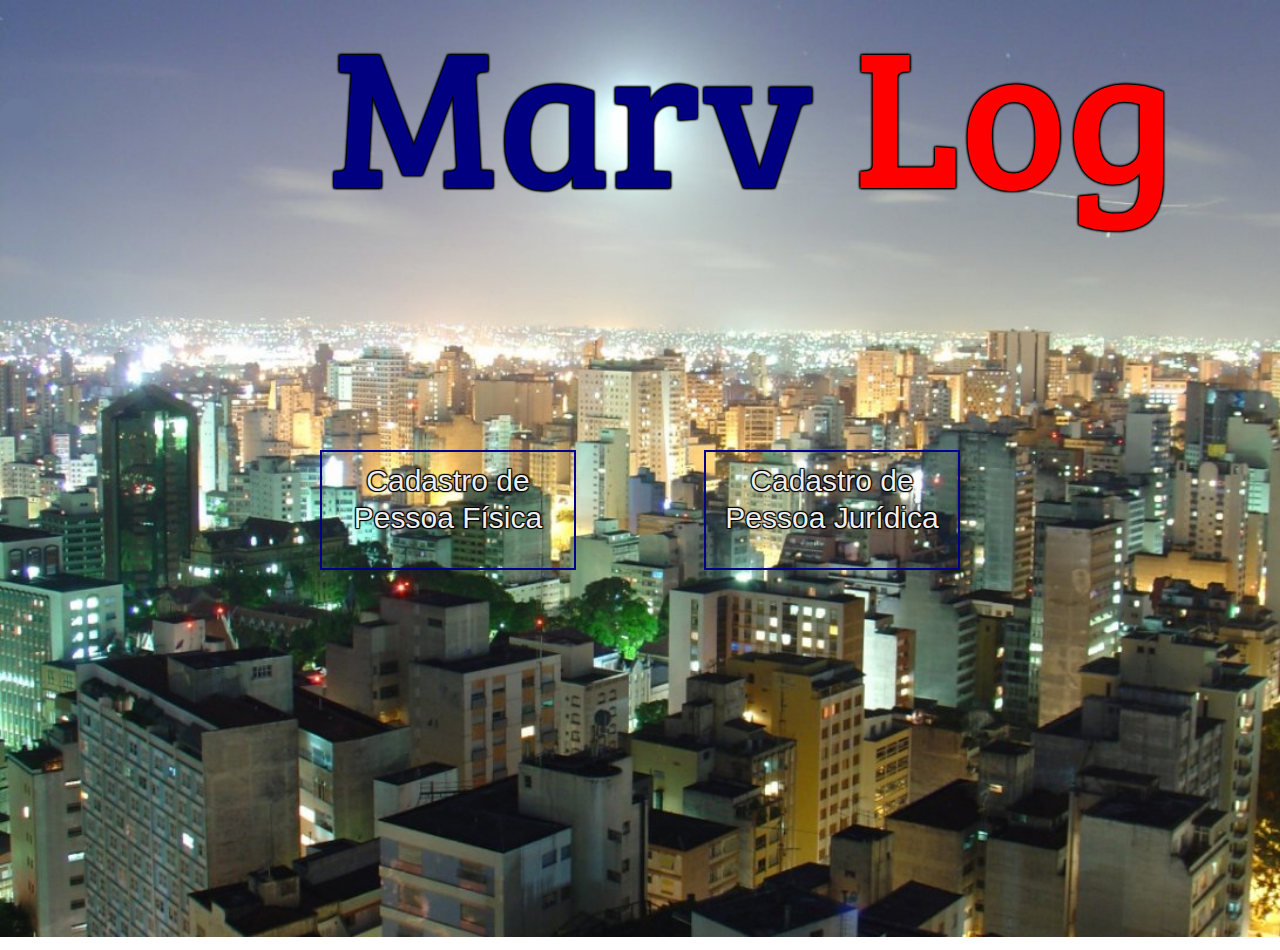
<file: cadastro.html>
<!DOCTYPE html>
<html lang="pt-br">
    <head>
        <meta charset="UTF-8">
        <style>
            @import url('https://fonts.googleapis.com/css?family=Bree+Serif');
			@import url('https://fonts.googleapis.com/css?family=Lobster');
			@import url('https://fonts.googleapis.com/css?family=Shrikhand');
            html{
                overflow-y:hidden;
                overflow-x:hidden;
                margin: 0px;
            }
            body {
                margin: 0px;
                border: none;
            }
            
            a.buttonMain{
                border: solid 2px darkblue;
                color: #eee;
                position: absolute;
                font-family: 'Franklin Gothic Medium', 'Arial Narrow', Arial, sans-serif;
                text-decoration: none;
                font-size: 30px;
                padding: 10px;
            }

            a.buttonMain:hover{
                background-color: darkblue;
                color: white;
                transition: 1s;
            }

            img#imageMain{
                height: 100%;
                width: 110%;
                margin-top: 0px;
                margin-right: 0px;
                margin-left: 0px;
                margin-bottom: 0px;
                align-self: center;
            }

            *:hover{
                animation: 1s;
            }

            p{
                font-family: Impact, Haettenschweiler, 'Arial Narrow Bold';
                font-size: 70px;
                color: white;
                text-shadow: #000 1px -1px 2px, 
					         #000 -1px 1px 2px, 
					         #000 1px 1px 2px, 
					         #000 -1px -1px 2px;
            }

            span#marv{
                color: darkblue;
                font-family: Impact, Haettenschweiler, 'Arial Narrow Bold', sans-serif;
                font-size: 100px;
                text-shadow: white 2px -2px, white -2px 2px, white 2px 2px, white -2px -2px;
            }

            span#log{
                color: red;
                font-family: Impact, Haettenschweiler, 'Arial Narrow Bold', sans-serif;
                font-size: 100px;
                text-shadow:white 2px -2px, white -2px 2px, white 2px 2px, white -2px -2px;
            }

            span#trans{
                font-family: Impact, Haettenschweiler, 'Arial Narrow Bold', sans-serif;
                font-size: 30px;
                color: white;
            }

            div#all{
                left: 50%;
                margin-left: -50%;
                position: absolute;
                width: 100%;
            }

            div#title{
                top: 10%;
                left: 50%;
                margin-left: -50%;
                position: absolute;
                width: 100%;
            }

            a#a1{
                top: 50%;
                left: 30%;
                margin-left: -5%;
                position: absolute;
                width: 20%;
                height: 120px;
                text-align: center;
                text-shadow: #000 1px -1px 1px, 
					         #000 -1px 1px 1px, 
					         #000 1px 1px 1px, 
					         #000 -1px -1px 1px;
            }

            a#a2{
                top: 50%;
                left: 60%;
                margin-left: -5%;
                position: absolute;
                width: 20%;
                height: 120px;
                text-align: center;
                text-shadow: #000 1px -1px 1px, 
					         #000 -1px 1px 1px, 
					         #000 1px 1px 1px, 
					         #000 -1px -1px 1px;
            }

            div#title{
                position: absolute;
                left: 970px;
            }
        </style>
        <link rel="stylesheet" href="assets/css/main.css">
    </head>
    <body>
        <div id="title"><span id="marv_title">Marv </span> <span id="log_title">Log</span></div>
        <img src="images/banner.jpg" id="imageMain"/>
                <div id="button">
                    <a href="https://form.jotformz.com/63204631669659" class="buttonMain" id="a1">Cadastro de Pessoa Física</a>
                    <a href="https://form.jotformz.com/63185270838664" class="buttonMain" id="a2">Cadastro de Pessoa Jurídica</a>
                </div>
            </div>
    </body>
</html>
</file>
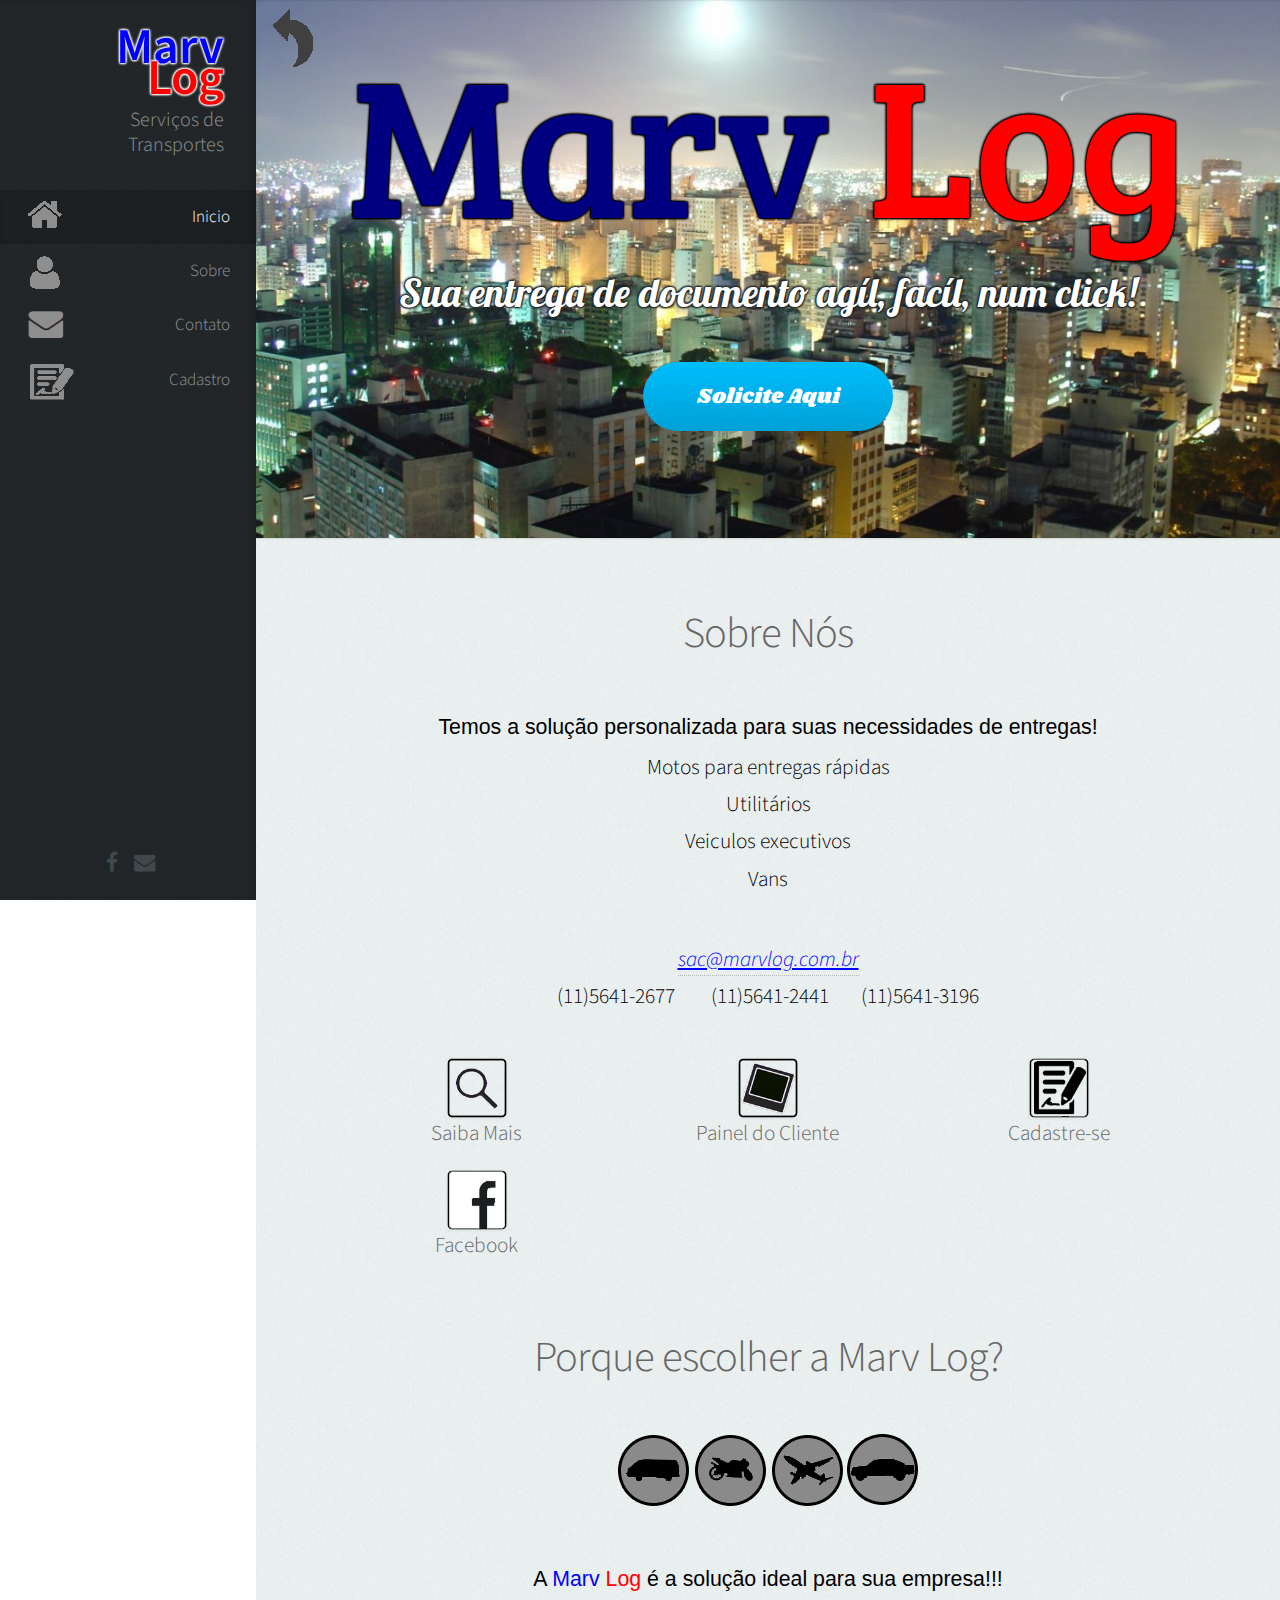
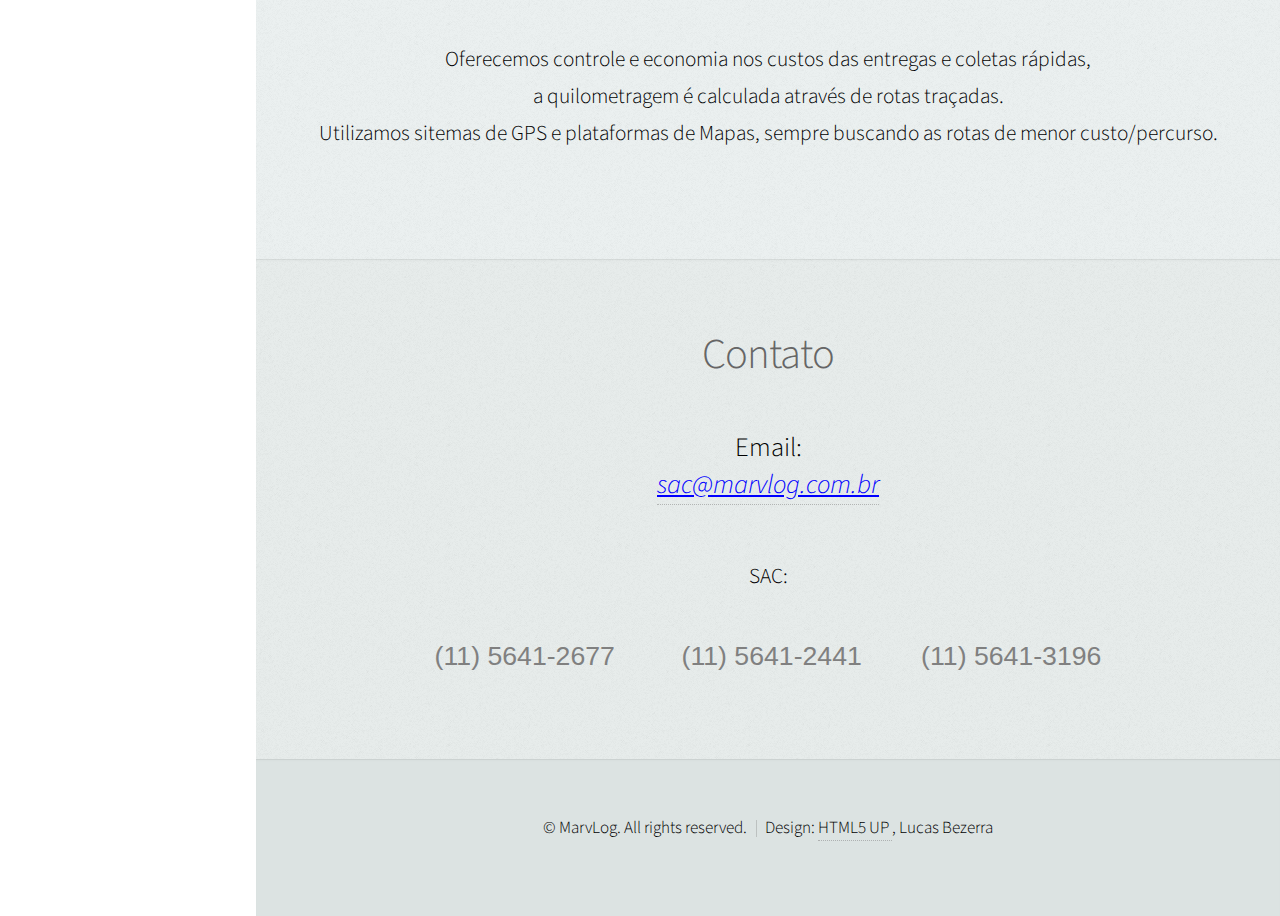
<file: main.html>
<!DOCTYPE HTML>
<html lang="pt-br">
	<head>
		<title>MarvLog</title><link rel='shortcut icon' href="images/ico.png" /> 
		<meta charset="utf-8" />
		<meta name="viewport" content="width=device-width, initial-scale=1" />
		<!--[if lte IE 8]><script src="assets/js/ie/html5shiv.js"></script><![endif]-->
		<link rel="stylesheet" href="assets/css/main.css" />
		<!--[if lte IE 8]><link rel="stylesheet" href="assets/css/ie8.css" /><![endif]-->
		<!--[if lte IE 9]><link rel="stylesheet" href="assets/css/ie9.css" /><![endif]-->
		<style>
			@import url('https://fonts.googleapis.com/css?family=Bree+Serif');
			@import url('https://fonts.googleapis.com/css?family=Lobster');
			@import url('https://fonts.googleapis.com/css?family=Shrikhand');
			img#imageBack{
				position: absolute;
			}
			p#pfooter{
				color: gray;
				font-size: 20pt;
				font-family: Impact, Haettenschweiler, 'Arial Narrow Bold', sans-serif;
			}

			p#pfooter2{
				color: black;
				font-size: 12pt;
				font-family: Verdana, Geneva, Tahoma, sans-serif;
			}

			p#a909{
				font-size: 20pt;
			}
		</style>
	</head>
	<script src="js/alterImage.js"></script>
	<body>
			<div id="header">
				<div class="top">
						<div id="logo">
							<h1><span id="marv">Marv</span><span id="log"> Log</span></h1>
							<p id="h2">Serviços de Transportes</p>
						</div>
						<nav id="nav">
							<ul>
								<li><a href="#top" id="top-link" class="skel-layers-ignoreHref"><img src="images/icon_house.png" alt="" class="left_icon">Inicio</a></li>

								<li><a href="#about" id="about-link" class="skel-layers-ignoreHref"><img src="images/icon_contact.png" alt="" class="left_icon">Sobre</a></li>

								<li><a href="#contact" id="contact-link" class="skel-layers-ignoreHref"><img src="images/icon_envelope.png" alt="" class="left_icon">Contato</a></li>

								<li><a href="cadastro.html" id="top-link" class="skel-layers-ignoreHref"><img src="images/icon_register.png" alt="" class="left_icon" id="img1111">Cadastro</a></li>
							</ul>
						</nav>
				</div>
				<div class="bottom">
						<ul class="icons">
							<li><a href="https://www.facebook.com/sac.marvlog" class="icon fa-facebook" target="_blank"><span class="label">Facebook</span></a></li>
							<li><a href="mailto:sac@marvlog.com.br" class="icon fa-envelope"><span class="label">Email</span></a></li>
						</ul>
				</div>
			</div>
			<div id="main">
				<a href="index.html"><img src="images/back.png" alt="" onmouseover="alterImage4('images/back1.png')" onmouseout="alterImage4('images/back.png')" id="imageBack"></a>
					<section id="top" class="one dark cover">
						<div class="container">
							<header>
								<h2 class="alt"><span id="marv_title">Marv </span><span id="log_title">Log</span></h2>
								</span><br><strong><span id="click">Sua entrega de documento agíl, facíl, num click!</strong>
							</header>
							<footer>
								<a href="https://form.jotformz.com/63155419259663" class="button scrolly" id="motoboy" target="_blank">Solicite Aqui</a>
							</footer>
						</div>
					</section>
				<section id="about" class="three">
						<div class="container">
					<section id="portfolio" class="two">
						<div class="container">

							<header>
								<h2>Sobre Nós</h2>
							</header>
							<p id="sn"><b> Temos a solução personalizada para suas necessidades de entregas!</b>
								<ul id="aa">
									<li>Motos para entregas rápidas</li> 
									<li>Utilitários</li> 
									<li>Veiculos executivos</li> 
									<li>Vans</li>
								</ul>
							</p>
							<em><a href="mailto:sac@marvlog.com.br">sac@marvlog.com.br</a></em>
						   <p>(11)5641-2677 &nbsp;&nbsp;&nbsp;&nbsp;&nbsp;&nbsp;&nbsp;&nbsp;(11)5641-2441&nbsp;&nbsp;&nbsp;&nbsp;&nbsp;&nbsp;&nbsp; (11)5641-3196</p>
							<div class="row">
								<div class="4u 12u$(mobile)" >
									<article class="item" onmouseover="alterImage1('images/icon1a.png')" onmouseout="alterImage1('images/icon1b.png')">

										<a href="saiba.html" class="image fit"><img src="images/icon1b.png" id="icon1" alt="" onmouseover="alterImage1('images/icon1a.png')" onmouseout="alterImage1('images/icon1b.png')"/></a>

									</article>
									<h1>Saiba Mais</h1>
								</div>
								<div class="4u 12u$(mobile)">
									<article class="item" onmouseover="alterImage2('images/icon2a.png')" onmouseout="alterImage2('images/icon2b.png')">
										<a href="http://www.sysweb7.com.br/marvlog/" class="image fit"><img src="images/icon2b.png" id="icon2" alt="" onmouseover="alterImage2('images/icon2a.png')" onmouseout="alterImage2('images/icon2b.png')"/></a>
									</article>
									<h1>Painel do Cliente</h1>
								</div>
								<div class="4u 12u$(mobile)">
									<article class="item" onmouseover="alterImage100('images/icon4a.png')" onmouseout="alterImage100('images/icon4b.png')">
										<a href="" class="image fit"><img src="images/icon4b.png" id="icon100" alt="" onmouseover="alterImage100('images/icon4a.png')" onmouseout="alterImage100('images/icon4b.png')"/></a>
									</article>
									<h1>Cadastre-se</h1>
								</div>
								<div class="4u$ 12u$(mobile)">
									<article class="item" onmouseover="alterImage3('images/icon3a.png')" onmouseout="alterImage3('images/icon3b.png')">
										<a href="https://www.facebook.com/sac.marvlog" class="image fit" target="_blank"><img src="images/icon3b.png" id="icon3" alt="" onmouseover="alterImage3('images/icon3a.png')" onmouseout="alterImage3('images/icon3b.png')"/></a>
									</article>
									<h1>Facebook</h1>
								</div>
							</div>

						</div>
					</section>					
							<header>
								<h2>Porque escolher a Marv Log?</h2>
							</header>
							<img src="images/icon_van_a.png" id="icon5" onmouseover="alterImage5('images/icon_van_b.png')" onmouseout="alterImage5('images/icon_van_a.png')">
							<img src="images/icon_moto_a.png" id="icon6" onmouseover="alterImage6('images/icon_moto_b.png')" onmouseout="alterImage6('images/icon_moto_a.png')">
							<img src="images/icon_airplane_a.png" id="icon7" onmouseover="alterImage7('images/icon_airplane_b.png')" onmouseout="alterImage7('images/icon_airplane_a.png')">
							<img src="images/icon_car_a.png" id="icon8" onmouseover="alterImage8('images/icon_car_b.png')" onmouseout="alterImage8('images/icon_car_a.png')">
							<p><p id="p911">A <span id="marv">Marv </span><span id="log">Log</span> é a solução ideal para sua empresa!!!</p> Oferecemos controle e economia nos custos das entregas e coletas rápidas, <br>a quilometragem é calculada através de rotas traçadas. <br>
							Utilizamos sitemas de GPS e plataformas de Mapas, sempre buscando as rotas de menor custo/percurso.</p>
						</div>
					</section>
					<section id="contact" class="four">
						<div class="container">
							<header>
								<h2>Contato</h2>
							</header>
							<p id="a909">Email:<br><em><a href="mailto:sac@marvlog.com.br">sac@marvlog.com.br</a></em></p>
							<p id="a910">SAC:<br>
							<p id="pfooter">(11) 5641-2677 &nbsp;&nbsp;&nbsp;&nbsp;&nbsp;&nbsp;&nbsp;&nbsp;(11) 5641-2441&nbsp;&nbsp;&nbsp;&nbsp;&nbsp;&nbsp;&nbsp; (11) 5641-3196	</p>
							<br>
						</div>
					</section>
			</div>
			<div id="footer">
					<ul class="copyright">
						<li>&copy; MarvLog. All rights reserved.</li><li>Design: <a href="http://html5up.net">HTML5 UP </a>, Lucas Bezerra</li>
					</ul>
			</div>
			<script src="assets/js/jquery.min.js"></script>
			<script src="assets/js/jquery.scrolly.min.js"></script>
			<script src="assets/js/jquery.scrollzer.min.js"></script>
			<script src="assets/js/skel.min.js"></script>
			<script src="assets/js/util.js"></script>
			<!--[if lte IE 8]><script src="assets/js/ie/respond.min.js"></script><![endif]-->
			<script src="assets/js/main.js"></script>
			<!-- BEGIN JIVOSITE CODE {literal} -->
			<script type='text/javascript'>
			(function(){ var widget_id = '2mgETeZPfO';var d=document;var w=window;function l(){
			var s = document.createElement('script'); s.type = 'text/javascript'; s.async = true; s.src = '//code.jivosite.com/script/widget/'+widget_id; var ss = document.getElementsByTagName('script')[0]; ss.parentNode.insertBefore(s, ss);}if(d.readyState=='complete'){l();}else{if(w.attachEvent){w.attachEvent('onload',l);}else{w.addEventListener('load',l,false);}}})();</script>
			<!-- {/literal} END JIVOSITE CODE -->
	</body>
</html>
</file>
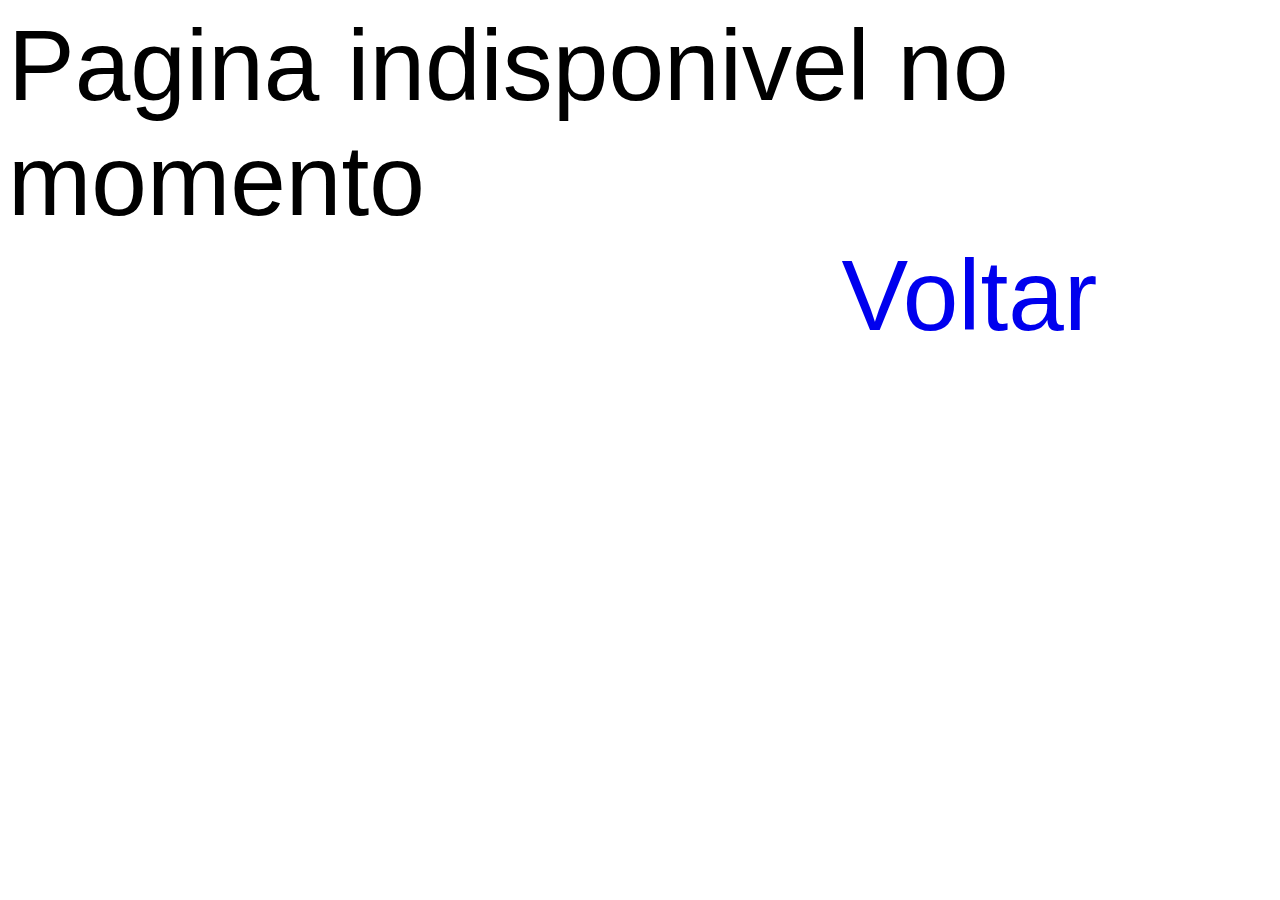
<file: painel.html>
<head>
    <style>
        *{
            font-family: Impact, Haettenschweiler, 'Arial Narrow Bold', sans-serif;
            font-size: 100px;
            text-decoration: none;
        }
    </style>
</head>
<body>
    Pagina indisponivel no momento
    <a href="index.html">&nbsp;&nbsp;&nbsp;&nbsp;&nbsp;&nbsp;&nbsp;&nbsp;&nbsp;&nbsp;&nbsp;&nbsp;&nbsp;&nbsp;&nbsp;&nbsp;&nbsp;&nbsp;&nbsp;&nbsp;&nbsp;&nbsp;&nbsp;&nbsp;&nbsp;&nbsp;&nbsp;&nbsp;&nbsp;&nbsp;Voltar</a>
</body>
</file>
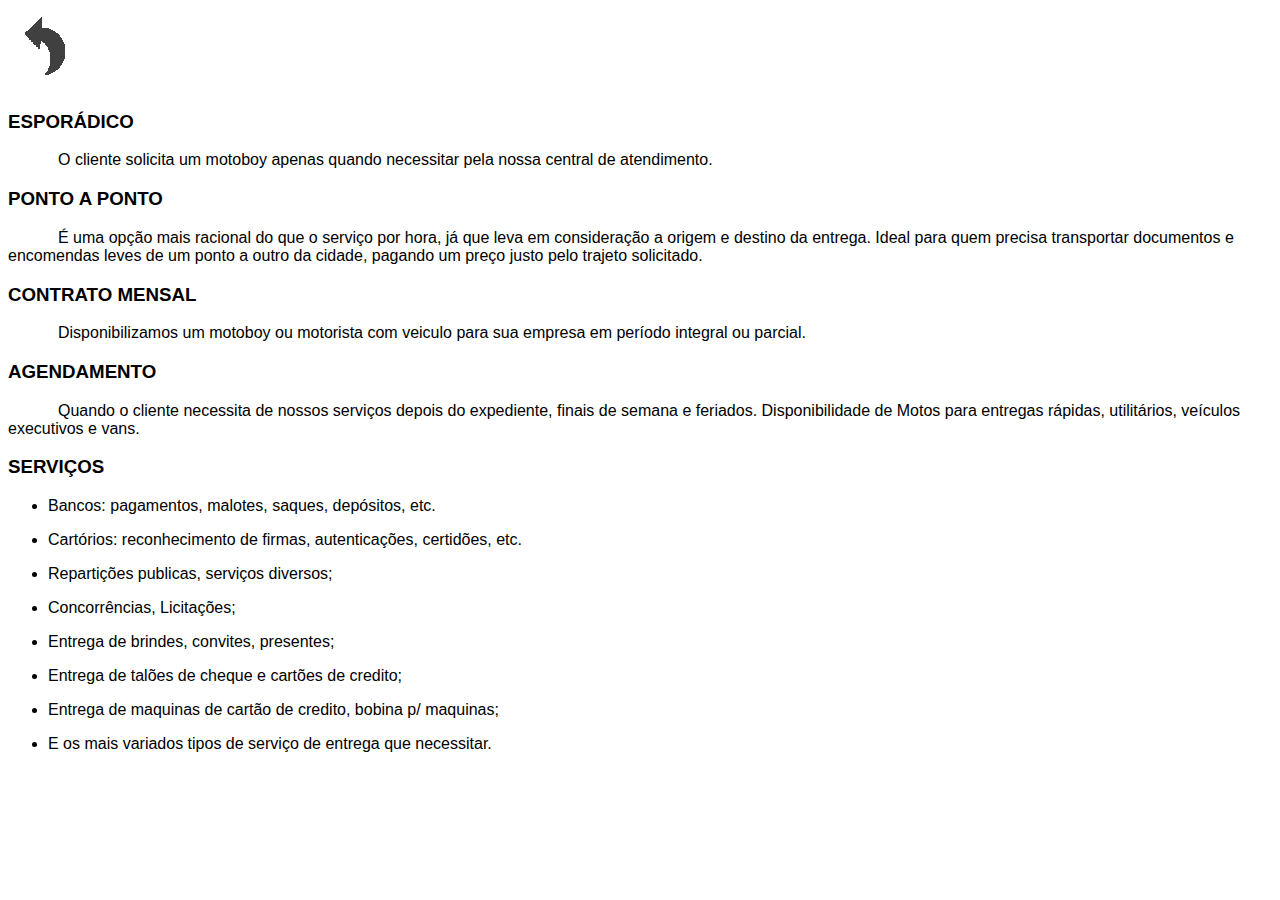
<file: saiba.html>
<!DOCTYPE html>  
<html lang="pt-br">
    <head>
        <meta charset="UTF-8">
        <style>
            h3{
                font-family: Arial, Helvetica, sans-serif;
            }

            p{
                text-indent: 50px;
                font-family: Verdana, Geneva, Tahoma, sans-serif;
            }

            p#a{
                text-indent: 0px !important;
            }
        </style>
    </head>
    <body>  
            <script src="js/alterImage.js"></script>
            <a href="main.html"><img src="images/back.png" alt="" onmouseover="alterImage4('images/back1.png')" onmouseout="alterImage4('images/back.png')" id="imageBack"></a>

            <h3>ESPORÁDICO</h3>
            <p>O cliente solicita um motoboy apenas quando necessitar pela nossa central de atendimento.</p>

            <h3>PONTO A PONTO</h3>

            <p>É uma opção mais racional do que o serviço por hora, já que leva em consideração a origem e destino da entrega. Ideal para quem precisa transportar documentos e encomendas leves de um ponto a outro da cidade, pagando um preço justo pelo trajeto solicitado.</p>

            <h3>CONTRATO MENSAL</h3>
            <p>Disponibilizamos um motoboy ou motorista com veiculo para sua empresa em período integral ou parcial.</p>

            <h3>AGENDAMENTO</h3>

            <p>Quando o cliente necessita de nossos serviços depois do expediente, finais de semana e feriados.
            Disponibilidade de Motos para entregas rápidas, utilitários, veículos executivos e vans.</p>
            <h3>SERVIÇOS</h3>
            <ul>
                <li><p id="a">Bancos: pagamentos, malotes, saques, depósitos, etc.</li></p>
                <li><p id="a">Cartórios: reconhecimento de firmas, autenticações, certidões, etc.</li></p>
                <li><p id="a">Repartições publicas, serviços diversos;</li></p>
                <li><p id="a">Concorrências, Licitações;</li></p>
                <li><p id="a">Entrega de brindes, convites, presentes;</li></p>
                <li><p id="a">Entrega de talões de cheque e cartões de credito;  </li></p>
                <li><p id="a">Entrega de maquinas de cartão de credito, bobina p/ maquinas;</li></p>
                <li><p id="a">E os mais variados tipos de serviço de entrega que necessitar.</li></p>
            </ul>
            <!-- BEGIN JIVOSITE CODE {literal} -->
<script type='text/javascript'>
(function(){ var widget_id = '2mgETeZPfO';var d=document;var w=window;function l(){
var s = document.createElement('script'); s.type = 'text/javascript'; s.async = true; s.src = '//code.jivosite.com/script/widget/'+widget_id; var ss = document.getElementsByTagName('script')[0]; ss.parentNode.insertBefore(s, ss);}if(d.readyState=='complete'){l();}else{if(w.attachEvent){w.attachEvent('onload',l);}else{w.addEventListener('load',l,false);}}})();</script>
<!-- {/literal} END JIVOSITE CODE -->
    </body>
</html>
</file>
<file: assets/css/ie8.css>
/*
	Prologue by HTML5 UP
	html5up.net | @ajlkn
	Free for personal and commercial use under the CCA 3.0 license (html5up.net/license)
*/

/* Section/Article */

	section > .last-child, section.last-child, article > .last-child, article.last-child {
		margin-bottom: 0;
	}

/* Form */

	form input[type="text"],
	form input[type="email"],
	form input[type="password"],
	form select,
	form textarea {
		-ms-behavior: url("assets/js/ie/PIE.htc");
	}

/* Button */

	input[type="button"],
	input[type="submit"],
	input[type="reset"],
	button,
	.button {
		-ms-behavior: url("assets/js/ie/PIE.htc");
	}

/* Header */

	#nav ul li a {
		color: #888;
	}

		#nav ul li a.active {
			background: #1C2022;
		}

	#headerToggle .toggle {
		background-color: #888;
	}

/* Main */

	#main > section.cover {
		background-position: auto;
		-ms-behavior: url("assets/js/ie/backgroundsize.min.htc");
	}
</file>
<file: assets/css/ie9.css>
/*
	Prologue by HTML5 UP
	html5up.net | @ajlkn
	Free for personal and commercial use under the CCA 3.0 license (html5up.net/license)
*/

/* Button */

	input[type="button"],
	input[type="submit"],
	input[type="reset"],
	button,
	.button {
		background-image: url("images/ie/grad0-15.svg");
	}
</file>
<file: assets/css/main.css>
@import url("font-awesome.min.css");
@import url("https://fonts.googleapis.com/css?family=Source+Sans+Pro:300,300italic,400,600");
/*
	Prologue by HTML5 UP
	html5up.net | @ajlkn
	Free for personal and commercial use under the CCA 3.0 license (html5up.net/license)
*/

/* Reset */

	*{color:black;}


	html, body, div, span, applet, object, iframe, h1, h2, h3, h4, h5, h6, p, blockquote, pre, a, abbr, acronym, address, big, cite, code, del, dfn, em, img, ins, kbd, q, s, samp, small, strike, strong, sub, sup, tt, var, b, u, i, center, dl, dt, dd, ol, ul, li, fieldset, form, label, legend, table, caption, tbody, tfoot, thead, tr, th, td, article, aside, canvas, details, embed, figure, figcaption, footer, header, hgroup, menu, nav, output, ruby, section, summary, time, mark, audio, video {
		margin: 0;
		padding: 0;
		border: 0;
		font-size: 100%;
		font: inherit;
		vertical-align: baseline;
	}

	article, aside, details, figcaption, figure, footer, header, hgroup, menu, nav, section {
		display: block;
	}

	body {
		line-height: 1;
	}

	ol, ul {
		list-style: none;
	}

	blockquote, q {
		quotes: none;
	}

	blockquote:before, blockquote:after, q:before, q:after {
		content: '';
		content: none;
	}

	table {
		border-collapse: collapse;
		border-spacing: 0;
	}

	body {
		-webkit-text-size-adjust: none;
	}

/* Box Model */

	*, *:before, *:after {
		-moz-box-sizing: border-box;
		-webkit-box-sizing: border-box;
		box-sizing: border-box;
	}

/* Containers */

	.container {
		margin-left: auto;
		margin-right: auto;
	}

	.container.\31 25\25 {
		width: 100%;
		max-width: 1750px;
		min-width: 1400px;
	}

	.container.\37 5\25 {
		width: 1050px;
	}

	.container.\35 0\25 {
		width: 700px;
	}

	.container.\32 5\25 {
		width: 350px;
	}

	.container {
		width: 1400px;
	}

	@media screen and (min-width: 961px) and (max-width: 1880px) {

		.container.\31 25\25 {
			width: 100%;
			max-width: 1500px;
			min-width: 1200px;
		}

		.container.\37 5\25 {
			width: 900px;
		}

		.container.\35 0\25 {
			width: 600px;
		}

		.container.\32 5\25 {
			width: 300px;
		}

		.container {
			width: 1200px;
		}

	}

	@media screen and (min-width: 961px) and (max-width: 1620px) {

		.container.\31 25\25 {
			width: 100%;
			max-width: 1200px;
			min-width: 960px;
		}

		.container.\37 5\25 {
			width: 720px;
		}

		.container.\35 0\25 {
			width: 480px;
		}

		.container.\32 5\25 {
			width: 240px;
		}

		.container {
			width: 960px;
		}

	}

	@media screen and (min-width: 961px) and (max-width: 1320px) {

		.container.\31 25\25 {
			width: 100%;
			max-width: 125%;
			min-width: 100%;
		}

		.container.\37 5\25 {
			width: 75%;
		}

		.container.\35 0\25 {
			width: 50%;
		}

		.container.\32 5\25 {
			width: 25%;
		}

		.container {
			width: 100%;
		}

	}

	@media screen and (max-width: 960px) {

		.container.\31 25\25 {
			width: 100%;
			max-width: 125%;
			min-width: 100%;
		}

		.container.\37 5\25 {
			width: 75%;
		}

		.container.\35 0\25 {
			width: 50%;
		}

		.container.\32 5\25 {
			width: 25%;
		}

		.container {
			width: 100%;
		}

	}

	@media screen and (max-width: 736px) {

		.container.\31 25\25 {
			width: 100%;
			max-width: 125%;
			min-width: 100%;
		}

		.container.\37 5\25 {
			width: 75%;
		}

		.container.\35 0\25 {
			width: 50%;
		}

		.container.\32 5\25 {
			width: 25%;
		}

		.container {
			width: 100% !important;
		}

	}

/* Grid */

	.row {
		border-bottom: solid 1px transparent;
		-moz-box-sizing: border-box;
		-webkit-box-sizing: border-box;
		box-sizing: border-box;
	}

	.row > * {
		float: left;
		-moz-box-sizing: border-box;
		-webkit-box-sizing: border-box;
		box-sizing: border-box;
	}

	.row:after, .row:before {
		content: '';
		display: block;
		clear: both;
		height: 0;
	}

	.row.uniform > * > :first-child {
		margin-top: 0;
	}

	.row.uniform > * > :last-child {
		margin-bottom: 0;
	}

	.row.\30 \25 > * {
		padding: 0px 0 0 0px;
	}

	.row.\30 \25 {
		margin: 0px 0 -1px 0px;
	}

	.row.uniform.\30 \25 > * {
		padding: 0px 0 0 0px;
	}

	.row.uniform.\30 \25 {
		margin: 0px 0 -1px 0px;
	}

	.row > * {
		padding: 40px 0 0 40px;
	}

	.row {
		margin: -40px 0 -1px -40px;
	}

	.row.uniform > * {
		padding: 40px 0 0 40px;
	}

	.row.uniform {
		margin: -40px 0 -1px -40px;
	}

	.row.\32 00\25 > * {
		padding: 80px 0 0 80px;
	}

	.row.\32 00\25 {
		margin: -80px 0 -1px -80px;
	}

	.row.uniform.\32 00\25 > * {
		padding: 80px 0 0 80px;
	}

	.row.uniform.\32 00\25 {
		margin: -80px 0 -1px -80px;
	}

	.row.\31 50\25 > * {
		padding: 60px 0 0 60px;
	}

	.row.\31 50\25 {
		margin: -60px 0 -1px -60px;
	}

	.row.uniform.\31 50\25 > * {
		padding: 60px 0 0 60px;
	}

	.row.uniform.\31 50\25 {
		margin: -60px 0 -1px -60px;
	}

	.row.\35 0\25 > * {
		padding: 20px 0 0 20px;
	}

	.row.\35 0\25 {
		margin: -20px 0 -1px -20px;
	}

	.row.uniform.\35 0\25 > * {
		padding: 20px 0 0 20px;
	}

	.row.uniform.\35 0\25 {
		margin: -20px 0 -1px -20px;
	}

	.row.\32 5\25 > * {
		padding: 10px 0 0 10px;
	}

	.row.\32 5\25 {
		margin: -10px 0 -1px -10px;
	}

	.row.uniform.\32 5\25 > * {
		padding: 10px 0 0 10px;
	}

	.row.uniform.\32 5\25 {
		margin: -10px 0 -1px -10px;
	}

	.\31 2u, .\31 2u\24 {
		width: 100%;
		clear: none;
		margin-left: 0;
	}

	.\31 1u, .\31 1u\24 {
		width: 91.6666666667%;
		clear: none;
		margin-left: 0;
	}

	.\31 0u, .\31 0u\24 {
		width: 83.3333333333%;
		clear: none;
		margin-left: 0;
	}

	.\39 u, .\39 u\24 {
		width: 75%;
		clear: none;
		margin-left: 0;
	}

	.\38 u, .\38 u\24 {
		width: 66.6666666667%;
		clear: none;
		margin-left: 0;
	}

	.\37 u, .\37 u\24 {
		width: 58.3333333333%;
		clear: none;
		margin-left: 0;
	}

	.\36 u, .\36 u\24 {
		width: 50%;
		clear: none;
		margin-left: 0;
	}

	.\35 u, .\35 u\24 {
		width: 41.6666666667%;
		clear: none;
		margin-left: 0;
	}

	.\34 u, .\34 u\24 {
		width: 33.3333333333%;
		clear: none;
		margin-left: 0;
	}

	.\33 u, .\33 u\24 {
		width: 25%;
		clear: none;
		margin-left: 0;
	}

	.\32 u, .\32 u\24 {
		width: 16.6666666667%;
		clear: none;
		margin-left: 0;
	}

	.\31 u, .\31 u\24 {
		width: 8.3333333333%;
		clear: none;
		margin-left: 0;
	}

	.\31 2u\24 + *,
	.\31 1u\24 + *,
	.\31 0u\24 + *,
	.\39 u\24 + *,
	.\38 u\24 + *,
	.\37 u\24 + *,
	.\36 u\24 + *,
	.\35 u\24 + *,
	.\34 u\24 + *,
	.\33 u\24 + *,
	.\32 u\24 + *,
	.\31 u\24 + * {
		clear: left;
	}

	.\-11u {
		margin-left: 91.66667%;
	}

	.\-10u {
		margin-left: 83.33333%;
	}

	.\-9u {
		margin-left: 75%;
	}

	.\-8u {
		margin-left: 66.66667%;
	}

	.\-7u {
		margin-left: 58.33333%;
	}

	.\-6u {
		margin-left: 50%;
	}

	.\-5u {
		margin-left: 41.66667%;
	}

	.\-4u {
		margin-left: 33.33333%;
	}

	.\-3u {
		margin-left: 25%;
	}

	.\-2u {
		margin-left: 16.66667%;
	}

	.\-1u {
		margin-left: 8.33333%;
	}

	@media screen and (min-width: 961px) and (max-width: 1880px) {

		.row > * {
			padding: 40px 0 0 40px;
		}

		.row {
			margin: -40px 0 -1px -40px;
		}

		.row.uniform > * {
			padding: 40px 0 0 40px;
		}

		.row.uniform {
			margin: -40px 0 -1px -40px;
		}

		.row.\32 00\25 > * {
			padding: 80px 0 0 80px;
		}

		.row.\32 00\25 {
			margin: -80px 0 -1px -80px;
		}

		.row.uniform.\32 00\25 > * {
			padding: 80px 0 0 80px;
		}

		.row.uniform.\32 00\25 {
			margin: -80px 0 -1px -80px;
		}

		.row.\31 50\25 > * {
			padding: 60px 0 0 60px;
		}

		.row.\31 50\25 {
			margin: -60px 0 -1px -60px;
		}

		.row.uniform.\31 50\25 > * {
			padding: 60px 0 0 60px;
		}

		.row.uniform.\31 50\25 {
			margin: -60px 0 -1px -60px;
		}

		.row.\35 0\25 > * {
			padding: 20px 0 0 20px;
		}

		.row.\35 0\25 {
			margin: -20px 0 -1px -20px;
		}

		.row.uniform.\35 0\25 > * {
			padding: 20px 0 0 20px;
		}

		.row.uniform.\35 0\25 {
			margin: -20px 0 -1px -20px;
		}

		.row.\32 5\25 > * {
			padding: 10px 0 0 10px;
		}

		.row.\32 5\25 {
			margin: -10px 0 -1px -10px;
		}

		.row.uniform.\32 5\25 > * {
			padding: 10px 0 0 10px;
		}

		.row.uniform.\32 5\25 {
			margin: -10px 0 -1px -10px;
		}

		.\31 2u\28wide\29, .\31 2u\24\28wide\29 {
			width: 100%;
			clear: none;
			margin-left: 0;
		}

		.\31 1u\28wide\29, .\31 1u\24\28wide\29 {
			width: 91.6666666667%;
			clear: none;
			margin-left: 0;
		}

		.\31 0u\28wide\29, .\31 0u\24\28wide\29 {
			width: 83.3333333333%;
			clear: none;
			margin-left: 0;
		}

		.\39 u\28wide\29, .\39 u\24\28wide\29 {
			width: 75%;
			clear: none;
			margin-left: 0;
		}

		.\38 u\28wide\29, .\38 u\24\28wide\29 {
			width: 66.6666666667%;
			clear: none;
			margin-left: 0;
		}

		.\37 u\28wide\29, .\37 u\24\28wide\29 {
			width: 58.3333333333%;
			clear: none;
			margin-left: 0;
		}

		.\36 u\28wide\29, .\36 u\24\28wide\29 {
			width: 50%;
			clear: none;
			margin-left: 0;
		}

		.\35 u\28wide\29, .\35 u\24\28wide\29 {
			width: 41.6666666667%;
			clear: none;
			margin-left: 0;
		}

		.\34 u\28wide\29, .\34 u\24\28wide\29 {
			width: 33.3333333333%;
			clear: none;
			margin-left: 0;
		}

		.\33 u\28wide\29, .\33 u\24\28wide\29 {
			width: 25%;
			clear: none;
			margin-left: 0;
		}

		.\32 u\28wide\29, .\32 u\24\28wide\29 {
			width: 16.6666666667%;
			clear: none;
			margin-left: 0;
		}

		.\31 u\28wide\29, .\31 u\24\28wide\29 {
			width: 8.3333333333%;
			clear: none;
			margin-left: 0;
		}

		.\31 2u\24\28wide\29 + *,
		.\31 1u\24\28wide\29 + *,
		.\31 0u\24\28wide\29 + *,
		.\39 u\24\28wide\29 + *,
		.\38 u\24\28wide\29 + *,
		.\37 u\24\28wide\29 + *,
		.\36 u\24\28wide\29 + *,
		.\35 u\24\28wide\29 + *,
		.\34 u\24\28wide\29 + *,
		.\33 u\24\28wide\29 + *,
		.\32 u\24\28wide\29 + *,
		.\31 u\24\28wide\29 + * {
			clear: left;
		}

		.\-11u\28wide\29 {
			margin-left: 91.66667%;
		}

		.\-10u\28wide\29 {
			margin-left: 83.33333%;
		}

		.\-9u\28wide\29 {
			margin-left: 75%;
		}

		.\-8u\28wide\29 {
			margin-left: 66.66667%;
		}

		.\-7u\28wide\29 {
			margin-left: 58.33333%;
		}

		.\-6u\28wide\29 {
			margin-left: 50%;
		}

		.\-5u\28wide\29 {
			margin-left: 41.66667%;
		}

		.\-4u\28wide\29 {
			margin-left: 33.33333%;
		}

		.\-3u\28wide\29 {
			margin-left: 25%;
		}

		.\-2u\28wide\29 {
			margin-left: 16.66667%;
		}

		.\-1u\28wide\29 {
			margin-left: 8.33333%;
		}

	}

	@media screen and (min-width: 961px) and (max-width: 1620px) {

		.row > * {
			padding: 40px 0 0 40px;
		}

		.row {
			margin: -40px 0 -1px -40px;
		}

		.row.uniform > * {
			padding: 40px 0 0 40px;
		}

		.row.uniform {
			margin: -40px 0 -1px -40px;
		}

		.row.\32 00\25 > * {
			padding: 80px 0 0 80px;
		}

		.row.\32 00\25 {
			margin: -80px 0 -1px -80px;
		}

		.row.uniform.\32 00\25 > * {
			padding: 80px 0 0 80px;
		}

		.row.uniform.\32 00\25 {
			margin: -80px 0 -1px -80px;
		}

		.row.\31 50\25 > * {
			padding: 60px 0 0 60px;
		}

		.row.\31 50\25 {
			margin: -60px 0 -1px -60px;
		}

		.row.uniform.\31 50\25 > * {
			padding: 60px 0 0 60px;
		}

		.row.uniform.\31 50\25 {
			margin: -60px 0 -1px -60px;
		}

		.row.\35 0\25 > * {
			padding: 20px 0 0 20px;
		}

		.row.\35 0\25 {
			margin: -20px 0 -1px -20px;
		}

		.row.uniform.\35 0\25 > * {
			padding: 20px 0 0 20px;
		}

		.row.uniform.\35 0\25 {
			margin: -20px 0 -1px -20px;
		}

		.row.\32 5\25 > * {
			padding: 10px 0 0 10px;
		}

		.row.\32 5\25 {
			margin: -10px 0 -1px -10px;
		}

		.row.uniform.\32 5\25 > * {
			padding: 10px 0 0 10px;
		}

		.row.uniform.\32 5\25 {
			margin: -10px 0 -1px -10px;
		}

		.\31 2u\28normal\29, .\31 2u\24\28normal\29 {
			width: 100%;
			clear: none;
			margin-left: 0;
		}

		.\31 1u\28normal\29, .\31 1u\24\28normal\29 {
			width: 91.6666666667%;
			clear: none;
			margin-left: 0;
		}

		.\31 0u\28normal\29, .\31 0u\24\28normal\29 {
			width: 83.3333333333%;
			clear: none;
			margin-left: 0;
		}

		.\39 u\28normal\29, .\39 u\24\28normal\29 {
			width: 75%;
			clear: none;
			margin-left: 0;
		}

		.\38 u\28normal\29, .\38 u\24\28normal\29 {
			width: 66.6666666667%;
			clear: none;
			margin-left: 0;
		}

		.\37 u\28normal\29, .\37 u\24\28normal\29 {
			width: 58.3333333333%;
			clear: none;
			margin-left: 0;
		}

		.\36 u\28normal\29, .\36 u\24\28normal\29 {
			width: 50%;
			clear: none;
			margin-left: 0;
		}

		.\35 u\28normal\29, .\35 u\24\28normal\29 {
			width: 41.6666666667%;
			clear: none;
			margin-left: 0;
		}

		.\34 u\28normal\29, .\34 u\24\28normal\29 {
			width: 33.3333333333%;
			clear: none;
			margin-left: 0;
		}

		.\33 u\28normal\29, .\33 u\24\28normal\29 {
			width: 25%;
			clear: none;
			margin-left: 0;
		}

		.\32 u\28normal\29, .\32 u\24\28normal\29 {
			width: 16.6666666667%;
			clear: none;
			margin-left: 0;
		}

		.\31 u\28normal\29, .\31 u\24\28normal\29 {
			width: 8.3333333333%;
			clear: none;
			margin-left: 0;
		}

		.\31 2u\24\28normal\29 + *,
		.\31 1u\24\28normal\29 + *,
		.\31 0u\24\28normal\29 + *,
		.\39 u\24\28normal\29 + *,
		.\38 u\24\28normal\29 + *,
		.\37 u\24\28normal\29 + *,
		.\36 u\24\28normal\29 + *,
		.\35 u\24\28normal\29 + *,
		.\34 u\24\28normal\29 + *,
		.\33 u\24\28normal\29 + *,
		.\32 u\24\28normal\29 + *,
		.\31 u\24\28normal\29 + * {
			clear: left;
		}

		.\-11u\28normal\29 {
			margin-left: 91.66667%;
		}

		.\-10u\28normal\29 {
			margin-left: 83.33333%;
		}

		.\-9u\28normal\29 {
			margin-left: 75%;
		}

		.\-8u\28normal\29 {
			margin-left: 66.66667%;
		}

		.\-7u\28normal\29 {
			margin-left: 58.33333%;
		}

		.\-6u\28normal\29 {
			margin-left: 50%;
		}

		.\-5u\28normal\29 {
			margin-left: 41.66667%;
		}

		.\-4u\28normal\29 {
			margin-left: 33.33333%;
		}

		.\-3u\28normal\29 {
			margin-left: 25%;
		}

		.\-2u\28normal\29 {
			margin-left: 16.66667%;
		}

		.\-1u\28normal\29 {
			margin-left: 8.33333%;
		}

	}

	@media screen and (min-width: 961px) and (max-width: 1320px) {

		.row > * {
			padding: 20px 0 0 20px;
		}

		.row {
			margin: -20px 0 -1px -20px;
		}

		.row.uniform > * {
			padding: 20px 0 0 20px;
		}

		.row.uniform {
			margin: -20px 0 -1px -20px;
		}

		.row.\32 00\25 > * {
			padding: 40px 0 0 40px;
		}

		.row.\32 00\25 {
			margin: -40px 0 -1px -40px;
		}

		.row.uniform.\32 00\25 > * {
			padding: 40px 0 0 40px;
		}

		.row.uniform.\32 00\25 {
			margin: -40px 0 -1px -40px;
		}

		.row.\31 50\25 > * {
			padding: 30px 0 0 30px;
		}

		.row.\31 50\25 {
			margin: -30px 0 -1px -30px;
		}

		.row.uniform.\31 50\25 > * {
			padding: 30px 0 0 30px;
		}

		.row.uniform.\31 50\25 {
			margin: -30px 0 -1px -30px;
		}

		.row.\35 0\25 > * {
			padding: 10px 0 0 10px;
		}

		.row.\35 0\25 {
			margin: -10px 0 -1px -10px;
		}

		.row.uniform.\35 0\25 > * {
			padding: 10px 0 0 10px;
		}

		.row.uniform.\35 0\25 {
			margin: -10px 0 -1px -10px;
		}

		.row.\32 5\25 > * {
			padding: 5px 0 0 5px;
		}

		.row.\32 5\25 {
			margin: -5px 0 -1px -5px;
		}

		.row.uniform.\32 5\25 > * {
			padding: 5px 0 0 5px;
		}

		.row.uniform.\32 5\25 {
			margin: -5px 0 -1px -5px;
		}

		.\31 2u\28narrow\29, .\31 2u\24\28narrow\29 {
			width: 100%;
			clear: none;
			margin-left: 0;
		}

		.\31 1u\28narrow\29, .\31 1u\24\28narrow\29 {
			width: 91.6666666667%;
			clear: none;
			margin-left: 0;
		}

		.\31 0u\28narrow\29, .\31 0u\24\28narrow\29 {
			width: 83.3333333333%;
			clear: none;
			margin-left: 0;
		}

		.\39 u\28narrow\29, .\39 u\24\28narrow\29 {
			width: 75%;
			clear: none;
			margin-left: 0;
		}

		.\38 u\28narrow\29, .\38 u\24\28narrow\29 {
			width: 66.6666666667%;
			clear: none;
			margin-left: 0;
		}

		.\37 u\28narrow\29, .\37 u\24\28narrow\29 {
			width: 58.3333333333%;
			clear: none;
			margin-left: 0;
		}

		.\36 u\28narrow\29, .\36 u\24\28narrow\29 {
			width: 50%;
			clear: none;
			margin-left: 0;
		}

		.\35 u\28narrow\29, .\35 u\24\28narrow\29 {
			width: 41.6666666667%;
			clear: none;
			margin-left: 0;
		}

		.\34 u\28narrow\29, .\34 u\24\28narrow\29 {
			width: 33.3333333333%;
			clear: none;
			margin-left: 0;
		}

		.\33 u\28narrow\29, .\33 u\24\28narrow\29 {
			width: 25%;
			clear: none;
			margin-left: 0;
		}

		.\32 u\28narrow\29, .\32 u\24\28narrow\29 {
			width: 16.6666666667%;
			clear: none;
			margin-left: 0;
		}

		.\31 u\28narrow\29, .\31 u\24\28narrow\29 {
			width: 8.3333333333%;
			clear: none;
			margin-left: 0;
		}

		.\31 2u\24\28narrow\29 + *,
		.\31 1u\24\28narrow\29 + *,
		.\31 0u\24\28narrow\29 + *,
		.\39 u\24\28narrow\29 + *,
		.\38 u\24\28narrow\29 + *,
		.\37 u\24\28narrow\29 + *,
		.\36 u\24\28narrow\29 + *,
		.\35 u\24\28narrow\29 + *,
		.\34 u\24\28narrow\29 + *,
		.\33 u\24\28narrow\29 + *,
		.\32 u\24\28narrow\29 + *,
		.\31 u\24\28narrow\29 + * {
			clear: left;
		}

		.\-11u\28narrow\29 {
			margin-left: 91.66667%;
		}

		.\-10u\28narrow\29 {
			margin-left: 83.33333%;
		}

		.\-9u\28narrow\29 {
			margin-left: 75%;
		}

		.\-8u\28narrow\29 {
			margin-left: 66.66667%;
		}

		.\-7u\28narrow\29 {
			margin-left: 58.33333%;
		}

		.\-6u\28narrow\29 {
			margin-left: 50%;
		}

		.\-5u\28narrow\29 {
			margin-left: 41.66667%;
		}

		.\-4u\28narrow\29 {
			margin-left: 33.33333%;
		}

		.\-3u\28narrow\29 {
			margin-left: 25%;
		}

		.\-2u\28narrow\29 {
			margin-left: 16.66667%;
		}

		.\-1u\28narrow\29 {
			margin-left: 8.33333%;
		}

	}

	@media screen and (max-width: 960px) {

		.row > * {
			padding: 20px 0 0 20px;
		}

		.row {
			margin: -20px 0 -1px -20px;
		}

		.row.uniform > * {
			padding: 20px 0 0 20px;
		}

		.row.uniform {
			margin: -20px 0 -1px -20px;
		}

		.row.\32 00\25 > * {
			padding: 40px 0 0 40px;
		}

		.row.\32 00\25 {
			margin: -40px 0 -1px -40px;
		}

		.row.uniform.\32 00\25 > * {
			padding: 40px 0 0 40px;
		}

		.row.uniform.\32 00\25 {
			margin: -40px 0 -1px -40px;
		}

		.row.\31 50\25 > * {
			padding: 30px 0 0 30px;
		}

		.row.\31 50\25 {
			margin: -30px 0 -1px -30px;
		}

		.row.uniform.\31 50\25 > * {
			padding: 30px 0 0 30px;
		}

		.row.uniform.\31 50\25 {
			margin: -30px 0 -1px -30px;
		}

		.row.\35 0\25 > * {
			padding: 10px 0 0 10px;
		}

		.row.\35 0\25 {
			margin: -10px 0 -1px -10px;
		}

		.row.uniform.\35 0\25 > * {
			padding: 10px 0 0 10px;
		}

		.row.uniform.\35 0\25 {
			margin: -10px 0 -1px -10px;
		}

		.row.\32 5\25 > * {
			padding: 5px 0 0 5px;
		}

		.row.\32 5\25 {
			margin: -5px 0 -1px -5px;
		}

		.row.uniform.\32 5\25 > * {
			padding: 5px 0 0 5px;
		}

		.row.uniform.\32 5\25 {
			margin: -5px 0 -1px -5px;
		}

		.\31 2u\28narrower\29, .\31 2u\24\28narrower\29 {
			width: 100%;
			clear: none;
			margin-left: 0;
		}

		.\31 1u\28narrower\29, .\31 1u\24\28narrower\29 {
			width: 91.6666666667%;
			clear: none;
			margin-left: 0;
		}

		.\31 0u\28narrower\29, .\31 0u\24\28narrower\29 {
			width: 83.3333333333%;
			clear: none;
			margin-left: 0;
		}

		.\39 u\28narrower\29, .\39 u\24\28narrower\29 {
			width: 75%;
			clear: none;
			margin-left: 0;
		}

		.\38 u\28narrower\29, .\38 u\24\28narrower\29 {
			width: 66.6666666667%;
			clear: none;
			margin-left: 0;
		}

		.\37 u\28narrower\29, .\37 u\24\28narrower\29 {
			width: 58.3333333333%;
			clear: none;
			margin-left: 0;
		}

		.\36 u\28narrower\29, .\36 u\24\28narrower\29 {
			width: 50%;
			clear: none;
			margin-left: 0;
		}

		.\35 u\28narrower\29, .\35 u\24\28narrower\29 {
			width: 41.6666666667%;
			clear: none;
			margin-left: 0;
		}

		.\34 u\28narrower\29, .\34 u\24\28narrower\29 {
			width: 33.3333333333%;
			clear: none;
			margin-left: 0;
		}

		.\33 u\28narrower\29, .\33 u\24\28narrower\29 {
			width: 25%;
			clear: none;
			margin-left: 0;
		}

		.\32 u\28narrower\29, .\32 u\24\28narrower\29 {
			width: 16.6666666667%;
			clear: none;
			margin-left: 0;
		}

		.\31 u\28narrower\29, .\31 u\24\28narrower\29 {
			width: 8.3333333333%;
			clear: none;
			margin-left: 0;
		}

		.\31 2u\24\28narrower\29 + *,
		.\31 1u\24\28narrower\29 + *,
		.\31 0u\24\28narrower\29 + *,
		.\39 u\24\28narrower\29 + *,
		.\38 u\24\28narrower\29 + *,
		.\37 u\24\28narrower\29 + *,
		.\36 u\24\28narrower\29 + *,
		.\35 u\24\28narrower\29 + *,
		.\34 u\24\28narrower\29 + *,
		.\33 u\24\28narrower\29 + *,
		.\32 u\24\28narrower\29 + *,
		.\31 u\24\28narrower\29 + * {
			clear: left;
		}

		.\-11u\28narrower\29 {
			margin-left: 91.66667%;
		}

		.\-10u\28narrower\29 {
			margin-left: 83.33333%;
		}

		.\-9u\28narrower\29 {
			margin-left: 75%;
		}

		.\-8u\28narrower\29 {
			margin-left: 66.66667%;
		}

		.\-7u\28narrower\29 {
			margin-left: 58.33333%;
		}

		.\-6u\28narrower\29 {
			margin-left: 50%;
		}

		.\-5u\28narrower\29 {
			margin-left: 41.66667%;
		}

		.\-4u\28narrower\29 {
			margin-left: 33.33333%;
		}

		.\-3u\28narrower\29 {
			margin-left: 25%;
		}

		.\-2u\28narrower\29 {
			margin-left: 16.66667%;
		}

		.\-1u\28narrower\29 {
			margin-left: 8.33333%;
		}

	}

	@media screen and (max-width: 736px) {

		.row > * {
			padding: 20px 0 0 20px;
		}

		.row {
			margin: -20px 0 -1px -20px;
		}

		.row.uniform > * {
			padding: 20px 0 0 20px;
		}

		.row.uniform {
			margin: -20px 0 -1px -20px;
		}

		.row.\32 00\25 > * {
			padding: 40px 0 0 40px;
		}

		.row.\32 00\25 {
			margin: -40px 0 -1px -40px;
		}

		.row.uniform.\32 00\25 > * {
			padding: 40px 0 0 40px;
		}

		.row.uniform.\32 00\25 {
			margin: -40px 0 -1px -40px;
		}

		.row.\31 50\25 > * {
			padding: 30px 0 0 30px;
		}

		.row.\31 50\25 {
			margin: -30px 0 -1px -30px;
		}

		.row.uniform.\31 50\25 > * {
			padding: 30px 0 0 30px;
		}

		.row.uniform.\31 50\25 {
			margin: -30px 0 -1px -30px;
		}

		.row.\35 0\25 > * {
			padding: 10px 0 0 10px;
		}

		.row.\35 0\25 {
			margin: -10px 0 -1px -10px;
		}

		.row.uniform.\35 0\25 > * {
			padding: 10px 0 0 10px;
		}

		.row.uniform.\35 0\25 {
			margin: -10px 0 -1px -10px;
		}

		.row.\32 5\25 > * {
			padding: 5px 0 0 5px;
		}

		.row.\32 5\25 {
			margin: -5px 0 -1px -5px;
		}

		.row.uniform.\32 5\25 > * {
			padding: 5px 0 0 5px;
		}

		.row.uniform.\32 5\25 {
			margin: -5px 0 -1px -5px;
		}

		.\31 2u\28mobile\29, .\31 2u\24\28mobile\29 {
			width: 100%;
			clear: none;
			margin-left: 0;
		}

		.\31 1u\28mobile\29, .\31 1u\24\28mobile\29 {
			width: 91.6666666667%;
			clear: none;
			margin-left: 0;
		}

		.\31 0u\28mobile\29, .\31 0u\24\28mobile\29 {
			width: 83.3333333333%;
			clear: none;
			margin-left: 0;
		}

		.\39 u\28mobile\29, .\39 u\24\28mobile\29 {
			width: 75%;
			clear: none;
			margin-left: 0;
		}

		.\38 u\28mobile\29, .\38 u\24\28mobile\29 {
			width: 66.6666666667%;
			clear: none;
			margin-left: 0;
		}

		.\37 u\28mobile\29, .\37 u\24\28mobile\29 {
			width: 58.3333333333%;
			clear: none;
			margin-left: 0;
		}

		.\36 u\28mobile\29, .\36 u\24\28mobile\29 {
			width: 50%;
			clear: none;
			margin-left: 0;
		}

		.\35 u\28mobile\29, .\35 u\24\28mobile\29 {
			width: 41.6666666667%;
			clear: none;
			margin-left: 0;
		}

		.\34 u\28mobile\29, .\34 u\24\28mobile\29 {
			width: 33.3333333333%;
			clear: none;
			margin-left: 0;
		}

		.\33 u\28mobile\29, .\33 u\24\28mobile\29 {
			width: 25%;
			clear: none;
			margin-left: 0;
		}

		.\32 u\28mobile\29, .\32 u\24\28mobile\29 {
			width: 16.6666666667%;
			clear: none;
			margin-left: 0;
		}

		.\31 u\28mobile\29, .\31 u\24\28mobile\29 {
			width: 8.3333333333%;
			clear: none;
			margin-left: 0;
		}

		.\31 2u\24\28mobile\29 + *,
		.\31 1u\24\28mobile\29 + *,
		.\31 0u\24\28mobile\29 + *,
		.\39 u\24\28mobile\29 + *,
		.\38 u\24\28mobile\29 + *,
		.\37 u\24\28mobile\29 + *,
		.\36 u\24\28mobile\29 + *,
		.\35 u\24\28mobile\29 + *,
		.\34 u\24\28mobile\29 + *,
		.\33 u\24\28mobile\29 + *,
		.\32 u\24\28mobile\29 + *,
		.\31 u\24\28mobile\29 + * {
			clear: left;
		}

		.\-11u\28mobile\29 {
			margin-left: 91.66667%;
		}

		.\-10u\28mobile\29 {
			margin-left: 83.33333%;
		}

		.\-9u\28mobile\29 {
			margin-left: 75%;
		}

		.\-8u\28mobile\29 {
			margin-left: 66.66667%;
		}

		.\-7u\28mobile\29 {
			margin-left: 58.33333%;
		}

		.\-6u\28mobile\29 {
			margin-left: 50%;
		}

		.\-5u\28mobile\29 {
			margin-left: 41.66667%;
		}

		.\-4u\28mobile\29 {
			margin-left: 33.33333%;
		}

		.\-3u\28mobile\29 {
			margin-left: 25%;
		}

		.\-2u\28mobile\29 {
			margin-left: 16.66667%;
		}

		.\-1u\28mobile\29 {
			margin-left: 8.33333%;
		}

	}

/* Basic */

	body {
		background: #fff;
		font-family: 'Source Sans Pro', sans-serif;
		font-size: 19pt;
		font-weight: 300;
		line-height: 1.75em;
		color: #888;
	}

		body.is-loading * {
			-moz-transition: none !important;
			-webkit-transition: none !important;
			-ms-transition: none !important;
			transition: none !important;
			-moz-animation: none !important;
			-webkit-animation: none !important;
			-ms-animation: none !important;
			animation: none !important;
		}

	input, textarea, select {
		font-family: 'Source Sans Pro', sans-serif;
		font-size: 19pt;
		font-weight: 300;
		line-height: 1.75em;
		color: #888;
	}

	h1, h2, h3, h4, h5, h6 {
		font-weight: 300;
		color: #666;
		line-height: 1.5em;
	}

	h1 a, h2 a, h3 a, h4 a, h5 a, h6 a {
		color: inherit;
		text-decoration: none;
	}

		h1 a strong, h2 a strong, h3 a strong, h4 a strong, h5 a strong, h6 a strong {
			color: #333;
		}

	h2 {
		font-size: 2em;
		letter-spacing: -1px;
	}

		h2.alt {
			color: #888;
		}

			h2.alt strong {
				color: #666;
			}

	h3 {
		font-size: 1.5em;
	}

	header {
		margin: 0 0 2em 0;
	}

		header > p {
			margin: 1em 0 0 0;
		}

	strong, b {
		font-weight: 300;
		color: #666;
	}

	em, i {
		font-style: italic;
	}

	a {
		text-decoration: none;
		color: inherit;
		border-bottom: dotted 1px rgba(128, 128, 128, 0.5);
		-moz-transition: color 0.35s ease-in-out, border-bottom-color 0.35s ease-in-out;
		-webkit-transition: color 0.35s ease-in-out, border-bottom-color 0.35s ease-in-out;
		-ms-transition: color 0.35s ease-in-out, border-bottom-color 0.35s ease-in-out;
		transition: color 0.35s ease-in-out, border-bottom-color 0.35s ease-in-out;
		outline: 0;
	}

		a:hover {
			color: #E27689;
			border-bottom-color: rgba(255, 255, 255, 0);
		}

	sub {
		position: relative;
		top: 0.5em;
		font-size: 0.8em;
	}

	sup {
		position: relative;
		top: -0.5em;
		font-size: 0.8em;
	}

	hr {
		border: 0;
		border-top: solid 1px #ddd;
	}

	blockquote {
		border-left: solid 0.5em #ddd;
		padding: 1em 0 1em 2em;
		font-style: italic;
	}

	p, ul, ol, dl, table {
		margin-bottom: 2em;
	}

	br.clear {
		clear: both;
	}

/* Sections/Article */

	section, article {
		margin-bottom: 3em;
	}

		section > :last-child,
		section > .container, section:last-child, article > :last-child,
		article > .container, article:last-child {
			margin-bottom: 0;
		}

		.row > section, .row > article {
			margin-bottom: 0;
		}

/* Image */

	.image {
		display: inline-block;
		border: 0;
	}

		.image img {
			display: block;
			width: 100%;
		}

		.image.avatar48 {
			width: 48px;
			height: 48px;
			background: #f00;
		}

			.image.avatar48 img {
				width: 48px;
				height: 48px;
			}

		.image.fit {
			display: block;
			width: 100%;
		}

		.image.featured {
			display: block;
			width: 100%;
			margin: 0 0 2em 0;
		}

		.image.left {
			float: left;
			margin: 0 2em 2em 0;
		}

		.image.centered {
			display: block;
			margin: 0 0 2em 0;
		}

			.image.centered img {
				margin: 0 auto;
				width: auto;
			}

/* List */

	ul.default {
		list-style: disc;
		padding-left: 1em;
	}

		ul.default li {
			padding-left: 0.5em;
		}

	ul.icons {
		cursor: default;
	}

		ul.icons li {
			display: inline-block;
		}

		ul.icons a {
			display: inline-block;
			width: 2em;
			height: 2em;
			line-height: 2em;
			text-align: center;
			border: 0;
		}

	ol.default {
		list-style: decimal;
		padding-left: 1.25em;
	}

		ol.default li {
			padding-left: 0.25em;
		}

/* Form */

	form label {
		display: block;
		text-align: left;
		margin-bottom: 0.5em;
	}

	form input[type="text"],
	form input[type="email"],
	form input[type="password"],
	form select,
	form textarea {
		position: relative;
		-webkit-appearance: none;
		display: block;
		border: 0;
		outline: 0;
		background: #fff;
		background: rgba(255, 255, 255, 0.75);
		width: 100%;
		border-radius: 0.35em;
		padding: 0.75em 1em 0.75em 1em;
		box-shadow: inset 0 0.1em 0.1em 0 rgba(0, 0, 0, 0.05);
		border: solid 1px rgba(0, 0, 0, 0.15);
		-moz-transition: all 0.35s ease-in-out;
		-webkit-transition: all 0.35s ease-in-out;
		-ms-transition: all 0.35s ease-in-out;
		transition: all 0.35s ease-in-out;
	}

		form input[type="text"]:focus,
		form input[type="email"]:focus,
		form input[type="password"]:focus,
		form select:focus,
		form textarea:focus {
			box-shadow: 0 0 2px 1px #8ebebc;
			background: #fff;
		}

	form input[type="text"],
	form input[type="email"],
	form input[type="password"],
	form select {
		line-height: 1.25em;
	}

	form textarea {
		min-height: 14em;
	}

	form .formerize-placeholder {
		color: #555 !important;
	}

	form ::-webkit-input-placeholder {
		color: #555 !important;
	}

	form :-moz-placeholder {
		color: #555 !important;
	}

	form ::-moz-placeholder {
		color: #555 !important;
	}

	form :-ms-input-placeholder {
		color: #555 !important;
	}

	form ::-moz-focus-inner {
		border: 0;
	}

/* Table */

	table {
		width: 100%;
	}

		table.default {
			width: 100%;
			text-align: left;
		}

			table.default tbody tr:nth-child(2n+2) {
				background: #f4f4f4;
			}

			table.default td {
				padding: 0.5em 1em 0.5em 1em;
			}

			table.default th {
				text-align: left;
				padding: 0.5em 1em 0.5em 1em;
				color: #fff;
				background: #222729 url("images/overlay.png");
			}

			table.default thead {
				background: #444;
				color: #fff;
			}

			table.default tfoot {
				background: #eee;
			}

/* Button */

	input[type="button"],
	input[type="submit"],
	input[type="reset"],
	button,
	.button {
		position: relative;
		display: inline-block;
		border-radius: 0.35em;
		color: #fff !important;
		text-decoration: none;
		padding: 0.75em 2.5em 0.75em 2.5em;
		background-color: #8ebebc;
		border: 0;
		cursor: pointer;
		background-image: -moz-linear-gradient(top, rgba(0, 0, 0, 0), rgba(0, 0, 0, 0.15)), url("images/overlay.png");
		background-image: -webkit-linear-gradient(top, rgba(0, 0, 0, 0), rgba(0, 0, 0, 0.15)), url("images/overlay.png");
		background-image: -ms-linear-gradient(top, rgba(0, 0, 0, 0), rgba(0, 0, 0, 0.15)), url("images/overlay.png");
		background-image: linear-gradient(top, rgba(0, 0, 0, 0), rgba(0, 0, 0, 0.15)), url("images/overlay.png");
		-moz-transition: background-color 0.35s ease-in-out;
		-webkit-transition: background-color 0.35s ease-in-out;
		-ms-transition: background-color 0.35s ease-in-out;
		transition: background-color 0.35s ease-in-out;
	}

		input[type="button"]:hover,
		input[type="submit"]:hover,
		input[type="reset"]:hover,
		button:hover,
		.button:hover {
			background-color: #9ececc;
		}

		input[type="button"]:active,
		input[type="submit"]:active,
		input[type="reset"]:active,
		button:active,
		.button:active {
			background-color: #7eaeac;
		}

/* Item */

	.item {
		box-shadow: 0 0.05em 0.15em 0 rgba(0, 0, 0, 0.05);
		margin-bottom: 40px;
	}

		.item header {
			background: #fff;
			margin: 0;
			padding: 1em 0 1em 0;
			font-size: 0.8em;
		}

			.item header h3 {
				font-size: 1em;
			}

/* Icons */

	.icon {
		text-decoration: none;
	}

		.icon:before {
			display: inline-block;
			font-family: FontAwesome;
			font-size: 1.25em;
			text-decoration: none;
			font-style: normal;
			font-weight: normal;
			line-height: 1;
			-webkit-font-smoothing: antialiased;
			-moz-osx-font-smoothing: grayscale;
		}

		.icon > .label {
			display: none;
		}

/* Header */

	#header {
		display: -moz-flex;
		display: -webkit-flex;
		display: -ms-flex;
		display: flex;
		-moz-flex-direction: column;
		-webkit-flex-direction: column;
		-ms-flex-direction: column;
		flex-direction: column;
		-moz-justify-content: space-between;
		-webkit-justify-content: space-between;
		-ms-justify-content: space-between;
		justify-content: space-between;
		background: #222629 url("images/overlay.png");
		box-shadow: inset -0.25em 0 0.25em 0 rgba(0, 0, 0, 0.1);
		color: #fff;
		height: 100%;
		left: 0;
		overflow-y: auto;
		position: fixed;
		text-align: right;
		top: 0;
		width: 375px;
	}

		#header .top {
			-moz-flex-grow: 1;
			-webkit-flex-grow: 1;
			-ms-flex-grow: 1;
			flex-grow: 1;
		}

		#header .bottom {
			-moz-flex-shrink: 0;
			-webkit-flex-shrink: 0;
			-ms-flex-shrink: 0;
			flex-shrink: 0;
			padding: 1.5em 0 0.75em 0;
		}

			#header .bottom > :last-child {
				margin-bottom: 0;
			}

		#header .icons {
			font-size: 0.8em;
			text-align: center;
		}

			#header .icons a {
				color: #41484c;
				-moz-transition: color 0.35s ease-in-out;
				-webkit-transition: color 0.35s ease-in-out;
				-ms-transition: color 0.35s ease-in-out;
				transition: color 0.35s ease-in-out;
			}

				#header .icons a:hover {
					color: #fff;
				}

	#logo {
		position: relative;
		margin: 1.75em 1.5em 1.5em 1.5em;
		min-height: 48px;
		cursor: default;
	}

		#logo h1 {
			position: relative;
			color: #fff;
			font-weight: 600;
			font-size: 1em;
			line-height: 1em;
		}

		#logo p {
			position: relative;
			display: block;
			font-size: 0.6em;
			color: rgba(255, 255, 255, 0.5);
			line-height: 1.25em;
			margin: 0.5em 0 0 0;
		}

		#logo .image {
			position: absolute;
			left: 0;
			top: 0;
		}

	#nav ul {
		margin-bottom: 0;
	}

		#nav ul li a {
			display: block;
			padding: 0.5em 1.5em 0.5em 1.5em;
			color: rgba(255, 255, 255, 0.5);
			text-decoration: none;
			outline: 0;
			border: 0;
			-moz-transition: none;
			-webkit-transition: none;
			-ms-transition: none;
			transition: none;
		}

			#nav ul li a span {
				position: relative;
				display: block;
				font-size: 0.8em;
			}

				#nav ul li a span:before {
					position: absolute;
					left: 0;
					color: #41484c;
					text-align: center;
					width: 1.25em;
					line-height: 1.75em;
				}

			#nav ul li a.active {
				background: rgba(0, 0, 0, 0.15);
				box-shadow: inset 0 0 0.25em 0 rgba(0, 0, 0, 0.125);
				color: #fff;
			}

				#nav ul li a.active span:before {
					color: #e27689;
				}

/* Footer */

	#footer {
		margin-left: 375px;
		text-align: center;
		background-color: #dce3e2;
		padding: 3em 0 4em 0;
		box-shadow: inset 0 1px 0 0 rgba(0, 0, 0, 0.05), inset 0 0.1em 0.1em 0 rgba(0, 0, 0, 0.025);
		font-size: 0.8em;
	}

		#footer .copyright {
			cursor: default;
			margin: 0;
		}

			#footer .copyright li {
				display: inline-block;
				line-height: 1em;
				border-left: solid 1px rgba(128, 128, 128, 0.35);
				padding: 0 0 0 0.5em;
				margin: 0 0 0 0.5em;
			}

				#footer .copyright li:first-child {
					border-left: 0;
					padding-left: 0;
					margin-left: 0;
				}

/* Main */

	#main {
		margin-left: 375px;
	}

		#main > section {
			margin: 0;
			overflow: hidden;
			padding: 4em 0;
			box-shadow: inset 0 1px 0 0 rgba(0, 0, 0, 0.05), inset 0 0.1em 0.1em 0 rgba(0, 0, 0, 0.025);
			text-align: center;
			background-image: url("images/overlay.png");
		}

			#main > section.dark {
				color: #ddd;
				color: rgba(255, 255, 255, 0.75);
			}

				#main > section.dark h2, #main > section.dark h3, #main > section.dark h4, #main > section.dark h5, #main > section.dark h6 {
					color: inherit;
				}

				#main > section.dark strong {
					color: #fff;
					border-color: inherit;
				}

				#main > section.dark a {
					color: #fff;
					border-color: inherit;
				}

					#main > section.dark a:hover {
						border-bottom-color: rgba(255, 255, 255, 0);
					}

			#main > section.cover {
				padding: 6em 0;
				background-size: cover;
				background-position: center center;
			}

			#main > section.one {
				background-color: #81918E;
				background-image: url("../../images/banner.jpg");
			}

			#main > section.two {
				background-color: #f5fafa;
			}

			#main > section.three {
				background-color: #ecf1f1;
			}

			#main > section.four {
				background-color: #e8edec;
			}

/* Wide */

	@media screen and (min-width: 961px) and (max-width: 1880px) {

		/* Basic */

			body, input, textarea, select {
				font-size: 17pt;
			}

		/* Header */

			#header {
				width: 300px;
			}

		/* Footer */

			#footer {
				margin-left: 300px;
			}

		/* Main */

			#main {
				margin-left: 300px;
			}

	}

/* Normal */

	@media screen and (min-width: 961px) and (max-width: 1620px) {

		/* Main */

			#main > section {
				padding: 3em 0;
			}

			#main section.cover {
				padding: 5em 0;
			}

	}

/* Narrow */

	@media screen and (min-width: 961px) and (max-width: 1320px) {

		/* Basic */

			body, input, textarea, select {
				font-size: 16pt;
			}

			.container {
				padding: 0 2em 0 2em;
			}

		/* List */

			ul.icons li a {
				width: 1.75em;
			}

		/* Item */

			.item {
				margin-bottom: 20px;
			}

		/* Header */

			#header {
				width: 20%;
			}

			#logo .image {
				position: relative;
				margin: 0 0 0.5em 0;
			}

			#nav ul li a {
				font-size: 0.8em;
				padding-top: 0.5em;
				padding-bottom: 0.5em;
			}

				#nav ul li a span {
					padding-right: 2.25em;
				}

					#nav ul li a span:before {
						left: 100%;
						margin-left: -1.25em;
						line-height: 2.25em;
					}

		/* Footer */

			#footer {
				margin-left: 20%;
			}

		/* Main */

			#main {
				margin-left: 20%;
			}

	}

/* Narrower */

	#headerToggle {
		display: none;
	}

	@media screen and (max-width: 960px) {

		/* Basic */

			html, body {
				overflow-x: hidden;
			}

			body, input, textarea, select {
				font-size: 16pt;
			}

			header br {
				display: none;
			}

			.container {
				padding: 0 2em 0 2em;
			}

		/* Item */

			.item {
				margin-bottom: 15px;
			}
			
		/* List */

			ul.icons a {
				width: 1.75em;
				font-size: 1.25em;
			}

		/* Header */

			#header {
				-moz-backface-visibility: hidden;
				-webkit-backface-visibility: hidden;
				-ms-backface-visibility: hidden;
				backface-visibility: hidden;
				-moz-transform: translateX(-275px);
				-webkit-transform: translateX(-275px);
				-ms-transform: translateX(-275px);
				transform: translateX(-275px);
				-moz-transition: -moz-transform 0.5s ease;
				-webkit-transition: -webkit-transform 0.5s ease;
				-ms-transition: -ms-transform 0.5s ease;
				transition: transform 0.5s ease;
				-webkit-overflow-scrolling: touch;
				display: block;
				height: 100%;
				left: 0;
				overflow-y: auto;
				position: fixed;
				top: 0;
				width: 275px;
				z-index: 10002;
				width: 275px;
				background: #222729 url("images/overlay.png");
				box-shadow: inset -0.25em 0 0.25em 0 rgba(0, 0, 0, 0.125);
			}

				#header .top {
					position: relative;
				}

				#header .bottom {
					border-top: solid 1px rgba(255, 255, 255, 0.05);
					box-shadow: 0 -1px 0 0 rgba(0, 0, 0, 0.15);
					padding-top: 2em;
					margin-top: 2em;
					position: relative;
				}

			#logo {
				margin: 1.5em 1.25em 1.25em 1.25em;
			}

			#nav ul li a {
				padding: 0.5em 1.25em 0.5em 1.25em;
			}

			#headerToggle {
				-moz-backface-visibility: hidden;
				-webkit-backface-visibility: hidden;
				-ms-backface-visibility: hidden;
				backface-visibility: hidden;
				-moz-transition: -moz-transform 0.5s ease;
				-webkit-transition: -webkit-transform 0.5s ease;
				-ms-transition: -ms-transform 0.5s ease;
				transition: transform 0.5s ease;
				display: block;
				height: 2.25em;
				left: 0;
				position: fixed;
				top: 0;
				width: 3.25em;
				z-index: 10001;
			}

				#headerToggle .toggle {
					position: absolute;
					left: 0;
					top: 0;
					width: 100%;
					height: 100%;
					outline: 0;
					border: 0;
				}

					#headerToggle .toggle:before {
						font-family: FontAwesome;
						text-decoration: none;
						font-style: normal;
						font-weight: normal;
						-webkit-font-smoothing: antialiased;
						-moz-osx-font-smoothing: grayscale;
						content: '\f0c9';
						color: #fff;
						font-size: 18px;
						line-height: 2.25em;
						background: rgba(128, 136, 144, 0.5);
						border-radius: 0.35em;
						text-align: center;
						position: absolute;
						left: 0.5em;
						top: 0.5em;
						display: block;
						width: 3.25em;
						height: 2.25em;
						line-height: 2.25em;
					}

			body.header-visible #main {
				-moz-transform: translateX(275px);
				-webkit-transform: translateX(275px);
				-ms-transform: translateX(275px);
				transform: translateX(275px);
			}

			body.header-visible #headerToggle {
				-moz-transform: translateX(275px);
				-webkit-transform: translateX(275px);
				-ms-transform: translateX(275px);
				transform: translateX(275px);
			}

			body.header-visible #header {
				-moz-transform: translateX(0);
				-webkit-transform: translateX(0);
				-ms-transform: translateX(0);
				transform: translateX(0);
			}

		/* Footer */

			#footer {
				margin-left: 0;
			}

		/* Main */

			#main {
				-moz-backface-visibility: hidden;
				-webkit-backface-visibility: hidden;
				-ms-backface-visibility: hidden;
				backface-visibility: hidden;
				-moz-transition: -moz-transform 0.5s ease;
				-webkit-transition: -webkit-transform 0.5s ease;
				-ms-transition: -ms-transform 0.5s ease;
				transition: transform 0.5s ease;
				padding-bottom: 1px;
				margin-left: 0;
			}

				#main > section {
					padding: 3em 0;
				}

				#main section.cover {
					padding: 4em 0;
				}

	}

/* Mobile */

	@media screen and (max-width: 736px) {

		/* Basic */

			body, input, textarea, select {
				font-size: 14pt;
			}

			h2 {
				font-size: 1.5em;
				letter-spacing: 0;
				font-weight: 300;
			}

			.container {
				padding: 0 15px 0 15px;
			}

		/* List */

			ul.icons a {
				width: 2em;
				font-size: 1.25em;
			}

		/* Main */

			#main > section {
				padding: 2em 0;
			}

			#main section.cover {
				padding: 4em 0em;
			}

				#main section.cover header {
					padding: 0 1em;
				}

		/* Footer */

			#footer .copyright li {
				display: block;
				line-height: 1.25em;
				border: 0;
				padding: 0;
				margin: 1em 0 0 0;
			}

				#footer .copyright li:first-child {
					margin-top: 0;
				}

	}

























	span#marv{
		color: blue;
	}
	span#log{
		color: red;
	}		

	span#marv_title{
		color: #000080;
		font-family: 'Bree Serif', serif;
		font-size: 200px;
		text-shadow:#000 1px -1px 2px, 
					#000 -1px 1px 2px, 
					#000 1px 1px 2px, 
					#000 -1px -1px 2px
	}
	span#log_title{
		color: red;
		font-family: 'Bree Serif', serif;
		font-size: 200px;
		text-shadow:#000 1px -1px 2px, 
					#000 -1px 1px 2px, 
					#000 1px 1px 2px, 
					#000 -1px -1px 2px
	}

	a#motoboy{
		color: white !important;
		border-radius: 300px;
		border-bottom: solid, 2px, black;
		font-family: 'Shrikhand', cursive;;
		background-color: #00BFFF;
	}

	span#click{
		text-shadow:#222629 1px -1px 2px, 
					#222629 -1px 1px 2px, 
					#222629 1px 1px 2px, 
					#222629 -1px -1px 2px;
		font-family: 'Lobster', cursive;
		color: white;
		font-size: 30pt;
	}

	a#motoboy:hover{
		background-color: white;
		color: gray !important;
	}

	h3{
		color: black;
		font-family: Droid,serif !important;
		font-size: 25px !important;
	}

	#sampletext {
  		position: absolute; 
 		font : italic bold 60px arial;
  		color : #aaaaaa;
  		margin-top : 200px;
	}


	#slideshow > div { 
    	position: absolute; 
    	top: 0px; 
    	left: 0px; 
    	right: 0px; 
    	bottom: 0px; 
	}

	img#icon1, img#icon2, img#icon3, img#icon100{
		height: 60px;
		width: 60px;
		margin: auto;
	}

	img#icon1 p, img#icon2 p, img#icon3 p, img#icon100 p{
		font-family: Verdana, Tahoma !important;
		color: black;
		margin: auto;
	}

	span.icon{
		color: white !important;
		font-size: 30px !important;
	}

	h1 span#marv, h1 span#log{
		font-size: 50px !important;
		text-shadow:#eee 1px -1px 2px, 
					#eee -1px 1px 2px, 
					#eee 1px 1px 2px, 
					#eee -1px -1px 2px;
	}

	p#h2{
		font-size: 20px;
	}

	img.left_icon{
		float: left;
	}

	p#910{
		position: relative;
		margin-top: -10px !important;
	}

	ul#aa{
		margin-top: -40px;
		color: blue !important;
	}
	p#sn b{
		color: black;
		font-family: 'Lucida Sans', 'Lucida Sans Regular', 'Lucida Grande', 'Lucida Sans Unicode', Geneva, Verdana, sans-serif;
	}

	div.container em{
		color: blue !important;
		text-decoration: underline;
	}

	p#p911{
		color: black;
		font-family: 'Lucida Sans', 'Lucida Sans Regular', 'Lucida Grande', 'Lucida Sans Unicode', Geneva, Verdana, sans-serif;
	}

	section#contact{
		height: 500px !important;
	}

	article.item{
		width: 60px;
		height: 60px;
		margin: auto;
	}

	img#icon1, img#icon2, img#icon3, img#icon100{
		position: absolute;
	}

	img#icon1, img#icon2, img#icon3, img#icon100{
		position: absolute;
	}

	img#icon1, img#icon2, img#icon3, img#icon100{
		position: absolute;
	}

	img#icon1, img#icon2, img#icon3, img#icon100{
		position: absolute;
	}

	img#img1111{
		height: 40px;
		width: 50px;
	}
</file>
